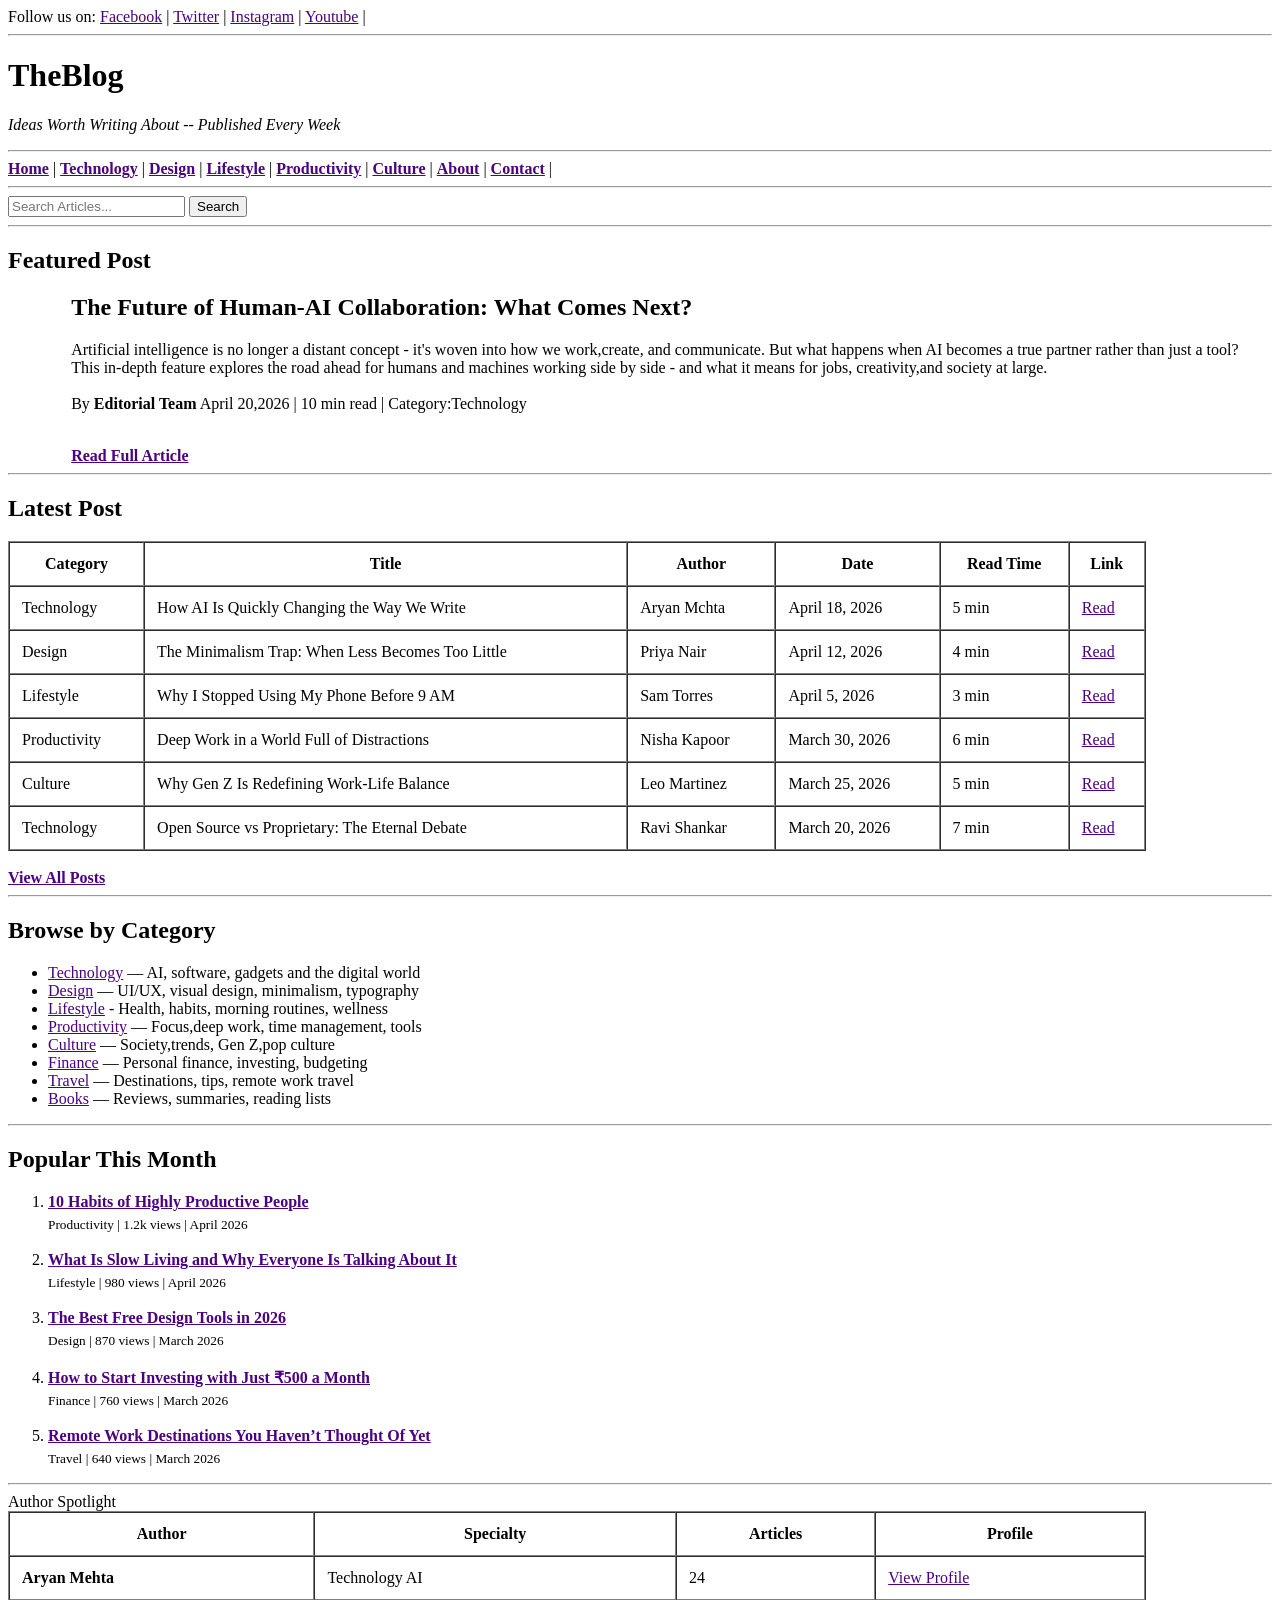
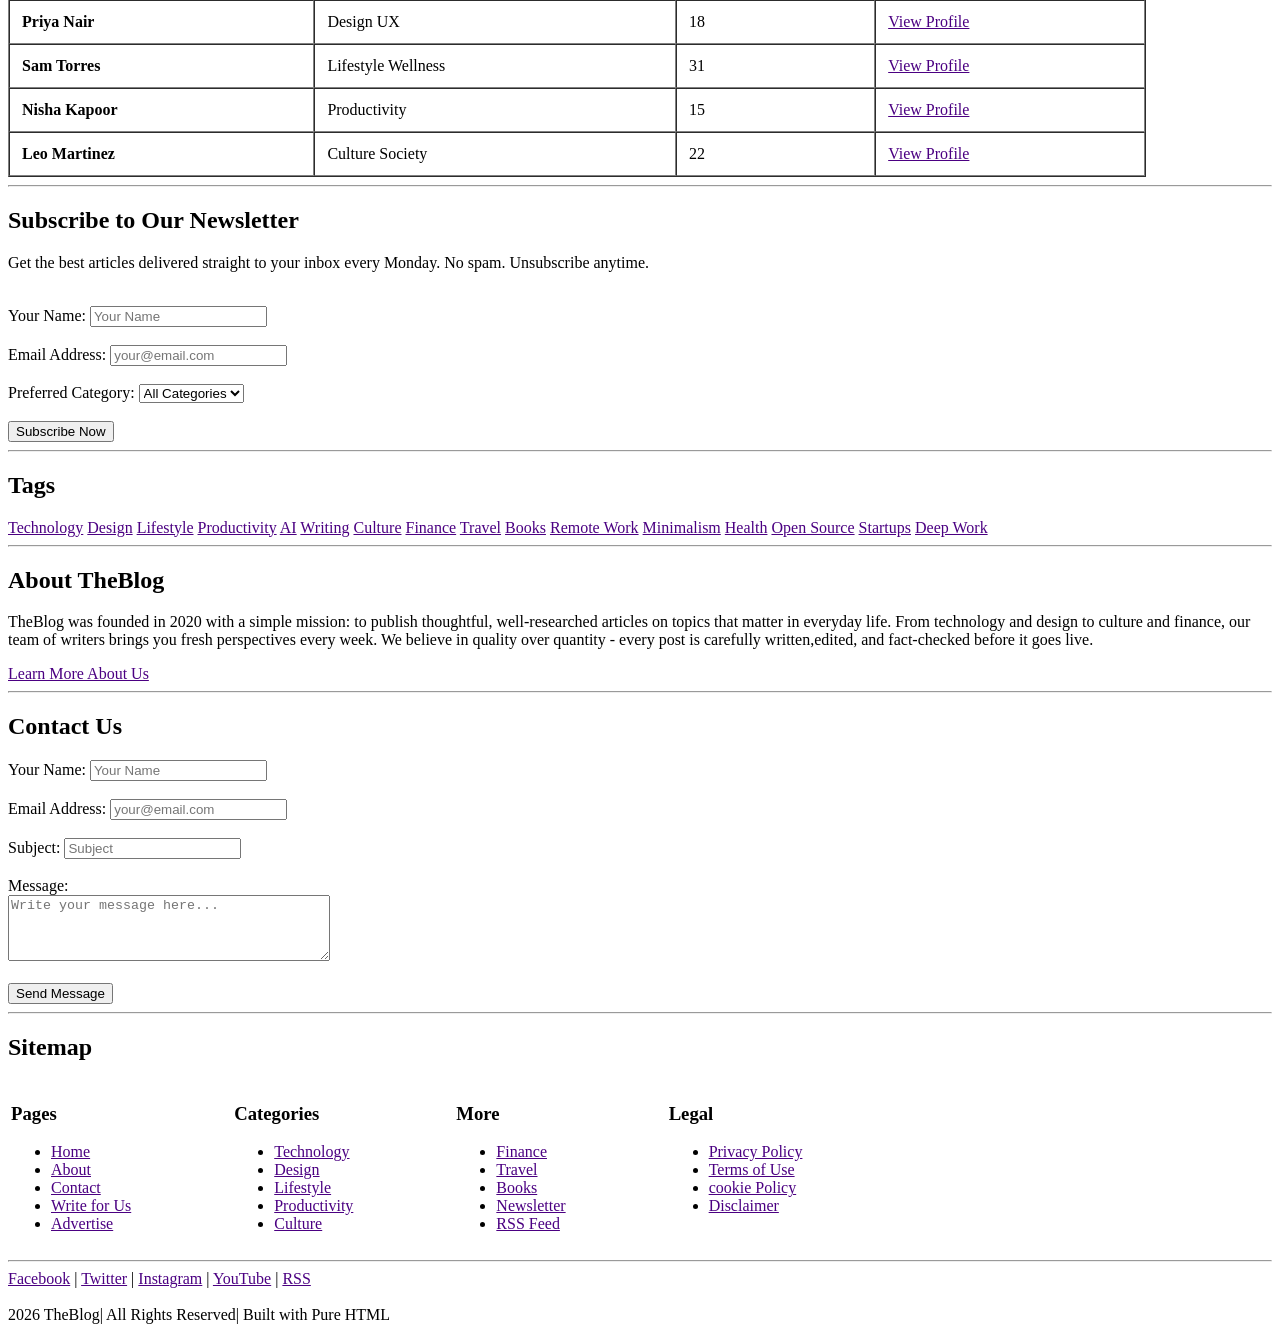
<file: Practice Task4.html>
<!DOCTYPE html>
<html lang="en">
<head>
    <meta charset="UTF-8">
    <meta name="viewport" content="width=device-width, initial-scale=1.0">
    <title>Practice Task 4</title>
    <style>
        a{
            color: indigo;
        }
    </style>
</head>
<body>
    <div style="">Follow us on:
            <a href="#facebook">Facebook</a> |
            <a href="#twitter">Twitter</a> | 
            <a href="#instagram">Instagram</a> |
            <a href="#youtube">Youtube</a> |
     </div>
    <hr>
    <h1>TheBlog</h1>
    <p><i>Ideas Worth Writing About -- Published Every Week</i></p>
    <hr>
    <nav>
        <a href="#Home" style="color: indigo;"><b>Home</b></a> |
        <a href="#Technology" style="color: indigo;"><b>Technology</b></a> |
        <a href="#Design" style="color: indigo;"><b>Design</b></a> |
        <a href="#Lifestyle" style="color: indigo;"><b>Lifestyle</b></a> |
        <a href="#Productivity" style="color: indigo;"><b>Productivity</b></a> |
        <a href="#Culture" style="color: indigo;"><b>Culture</b></a> |
        <a href="#About" style="color: indigo;"><b>About</b></a> |
        <a href="#Contact" style="color: indigo;"><b>Contact</b></a> |
    </nav>
    <hr>
    <input type="text" name="articles" placeholder="Search Articles...">
    <button type="submit" name="Search">Search</button>
    <hr>
    <h2>Featured Post</h2>
       <h2 style="margin-left: 5%;">The Future of Human-AI Collaboration: What Comes Next?</h2>
       <p style="margin-left: 5%;">Artificial intelligence is no longer a distant concept - it's woven into how we work,create, and communicate. But what happens when AI becomes a true partner rather than just a tool?<br>This in-depth feature explores the road ahead for humans and machines working side by side - and what it means for jobs, creativity,and society at large.<br><br>
    By <b>Editorial Team</b> April 20,2026 | 10 min read | Category:Technology</p><br>
    <a href="#readfullarticle" style="margin-left: 5%;"><b>Read Full Article</b></a><br>
    <hr>
    <h2>Latest Post</h2>
    <table border="1" width="90%" cellspacing="0" cellpadding="12">
        <tr>
            <th>Category</th>
            <th>Title</th>
            <th>Author</th>
            <th>Date</th>
            <th>Read Time</th>
            <th>Link</th>        
    </tr>
    <tr>
        <td>Technology</td>
        <td>How AI Is Quickly Changing the Way We Write</td>
        <td>Aryan Mchta</td>
        <td>April 18, 2026</td>
        <td>5 min</td>
        <td><a href="#Read">Read</a></td>
    </tr>
    <tr>
        <td>Design</td>
        <td>The Minimalism Trap: When Less Becomes Too Little</td>
        <td>Priya Nair</td>
        <td>April 12, 2026</td>
        <td>4 min</td>
        <td><a href="#Read">Read</a></td>
        </tr>
<tr>
<td>Lifestyle</td>
<td>Why I Stopped Using My Phone Before 9 AM</td>
<td>Sam Torres</td>
<td>April 5, 2026</td>
<td>3 min</td>
<td><a href="#">Read</a></td>
</tr>
<tr>
<td>Productivity</td>
<td>Deep Work in a World Full of Distractions</td>
<td>Nisha Kapoor</td>
<td>March 30, 2026</td>
<td>6 min</td>
<td><a href="#">Read</a></td>
</tr>
<tr>
<td>Culture</td>
<td>Why Gen Z Is Redefining Work-Life Balance</td>
<td>Leo Martinez</td>
<td>March 25, 2026</td>
<td>5 min</td>
<td><a href="#">Read</a></td>
</tr>
<tr>
<td>Technology</td>
<td>Open Source vs Proprietary: The Eternal Debate</td>
<td>Ravi Shankar</td>
<td>March 20, 2026</td>
<td>7 min</td>
<td><a href="#">Read</a></td>
</tr>
</table><br>
<a href="#"><b>View All Posts</b></a>
<hr>
    <h2>Browse by Category</h2>
<ul>
<li><a href="#">Technology</a> — AI, software, gadgets and the digital world</li>
<li><a href="#">Design</a> — UI/UX, visual design, minimalism, typography</li>
<li><a href="#">Lifestyle</a> - Health, habits, morning routines, wellness</li>
<li><a href="#">Productivity</a> — Focus,deep work, time management, tools</li>
<li><a href="#">Culture</a> — Society,trends, Gen Z,pop culture</li>
<li><a href="#">Finance</a> — Personal finance, investing, budgeting</li>
<li><a href="#">Travel</a> — Destinations, tips, remote work travel</li>
<li><a href="">Books</a> — Reviews, summaries, reading lists</li>
</ul>
<hr>
<h2>Popular This Month</h2>
<ol>
<li><a href="#" style="color: indigo;"><b>10 Habits of Highly Productive People</b></a><br><sub>Productivity | 1.2k views | April 2026</sub></li><br>
<li><a href="#" style="color: indigo;"><b>What Is Slow Living and Why Everyone Is Talking About It</b></a><br><sub>Lifestyle | 980 views | April 2026</sub></li><br>
<li><a href="#" style="color: indigo;"><b>The Best Free Design Tools in 2026</b></a><br><sub>Design | 870 views | March 2026</sub></li><br>
<li><a href="#" style="color: indigo;"><b>How to Start Investing with Just ₹500 a Month</b></a><br><sub>Finance | 760 views | March 2026</sub></li><br>
<li><a href="#" style="color: indigo;"><b>Remote Work Destinations You Haven’t Thought Of Yet</b></a><br><sub>Travel | 640 views | March 2026 </sub></li>
</ol>
<hr>
Author Spotlight
<table border="1" width="90%" cellspacing="0" cellpadding="12">
<tr>
<th>Author</th>
<th>Specialty</th>
<th>Articles</th>
<th>Profile</th>
</tr>
<tr>
<td><b>Aryan Mehta</b></td>
<td>Technology AI</td>
<td>24</td>
<td><a href="#">View Profile</a></td>
</tr>
<tr>
<td><b>Priya Nair</b></td>
<td>Design UX</td>
<td>18</td>
<td><a href="#">View Profile</a></td>
</tr>
<tr>
<td><b>Sam Torres</b></td>
<td>Lifestyle Wellness</td>
<td>31</td>
<td><a href="#">View Profile</a></td>
</tr>
<tr>
<td><b>Nisha Kapoor</b></td>
<td>Productivity</td>
<td>15</td>
<td><a href="#">View Profile</a></td>
</tr>
<tr>
<td><b>Leo Martinez</b></td>
<td>Culture Society</td>
<td>22</td>
<td><a href="#">View Profile</a></td>
</tr>
</table>
<hr>
<form>
    <h2>Subscribe to Our Newsletter</h2>
    <p>Get the best articles delivered straight to your inbox every Monday. No spam. Unsubscribe anytime. </p><br>
    <label for="username">Your Name:</label>
    <input type="text"  id="username" name="username" placeholder="Your Name"><br><br>
    <label for="email">Email Address:</label>
    <input type="email" id="email" name="useremail" placeholder="your@email.com"><br><br>
    <label for="category">Preferred Category:</label>
     <select name="category" id="category">
        <option value="">All Categories</option>
        <option value="Technology">Technology</option>
        <option value="Design">Design</option>
        <option value="Culture">Culture</option>
        <option value="Productivity">Productivity</option>
     </select><br><br>
    <button type="submit">Subscribe Now</button>
</form>
<hr>
<h2>Tags</h2>
<a href="">Technology</a>
<a href="">Design</a>  
<a href="">Lifestyle</a>  
<a href="">Productivity</a>  
<a href="">AI</a>  
<a href="">Writing</a>
<a href="">Culture</a>
<a href="">Finance</a>
<a href="">Travel</a>  
<a href="">Books</a>  
<a href="">Remote Work</a> 
<a href="">Minimalism</a>  
<a href="">Health</a>  
<a href="">Open Source</a>  
<a href="">Startups</a> 
<a href="">Deep  Work</a>
<hr>
<h2>About TheBlog</h2>
<p>TheBlog was founded in 2020 with a simple mission: to publish thoughtful, well-researched articles on topics that matter in everyday life. From technology and design to culture and finance, our<br> team of writers brings you fresh perspectives every week. We believe in quality over quantity - every post is carefully written,edited, and fact-checked before it goes live.</p>
<a href="">Learn More About Us</a>
<hr>
<form>
<h2>Contact Us</h2>
    <label for="">Your Name:</label>
    <input type="text"  id="username" name="username" placeholder="Your Name"><br><br>
    <label for="email">Email Address:</label>
    <input type="email" id="email" name="useremail" placeholder="your@email.com"><br><br>
     <label for="subject">Subject:</label>
     <input type="text" id="Subject" name="Subject" placeholder="Subject"><br><br>
     <label for="message">Message:</label><br>
     <textarea id="message" name="message" rows="4" style="width:25%" placeholder="Write your message here..." required></textarea><br><br>
    <button type="submit">Send Message</button>
    </form>
    <hr>
<h2>Sitemap</h2>
<table>
    <tr>
        <td valign="top">
    <h3>Pages</h3><ul>
      <li><a href="#">Home</a></li>
      <li><a href="#">About</a></li>
      <li><a href="#">Contact</a></li>
      <li><a href="#">Write for Us</a></li>
      <li><a href="#">Advertise</a></li>
    </ul></td>
    <td valign="top" style="padding-left: 100px;">
    <h3>Categories</h3><ul>
      <li><a href="#">Technology</a></li>
      <li><a href="#">Design</a></li>
      <li><a href="#">Lifestyle</a></li>
      <li><a href="#">Productivity</a></li>
      <li><a href="#">Culture</a></li>
    </ul>
    </td>
    <td valign="top" style="padding-left: 100px;">
    <h3>More</h3><ul>
      <li><a href="#">Finance</a></li>
      <li><a href="#">Travel</a></li>
      <li><a href="#">Books</a></li>
      <li><a href="#">Newsletter</a></li>
      <li><a href="#">RSS Feed</a></li>
    </ul>
    </td>
    <td valign="top" style="padding-left: 100px;">
    <h3>Legal</h3><ul>
      <li><a href="#">Privacy Policy</a></li>
      <li><a href="#">Terms of Use</a></li>
      <li><a href="#">cookie Policy</a></li>
      <li><a href="#">Disclaimer</a></li>
    </ul>
    </td>
    </tr></table>
    <hr>
<a href="#">Facebook</a> |
    <a href="#">Twitter</a> |
    <a href="#">Instagram</a> |
     <a href="#">YouTube</a> |
     <a href="#">RSS</a><br><br>
     <footer>
        2026 TheBlog| All Rights Reserved| Built with Pure HTML
     </footer>
</body>
</html>
</file>
